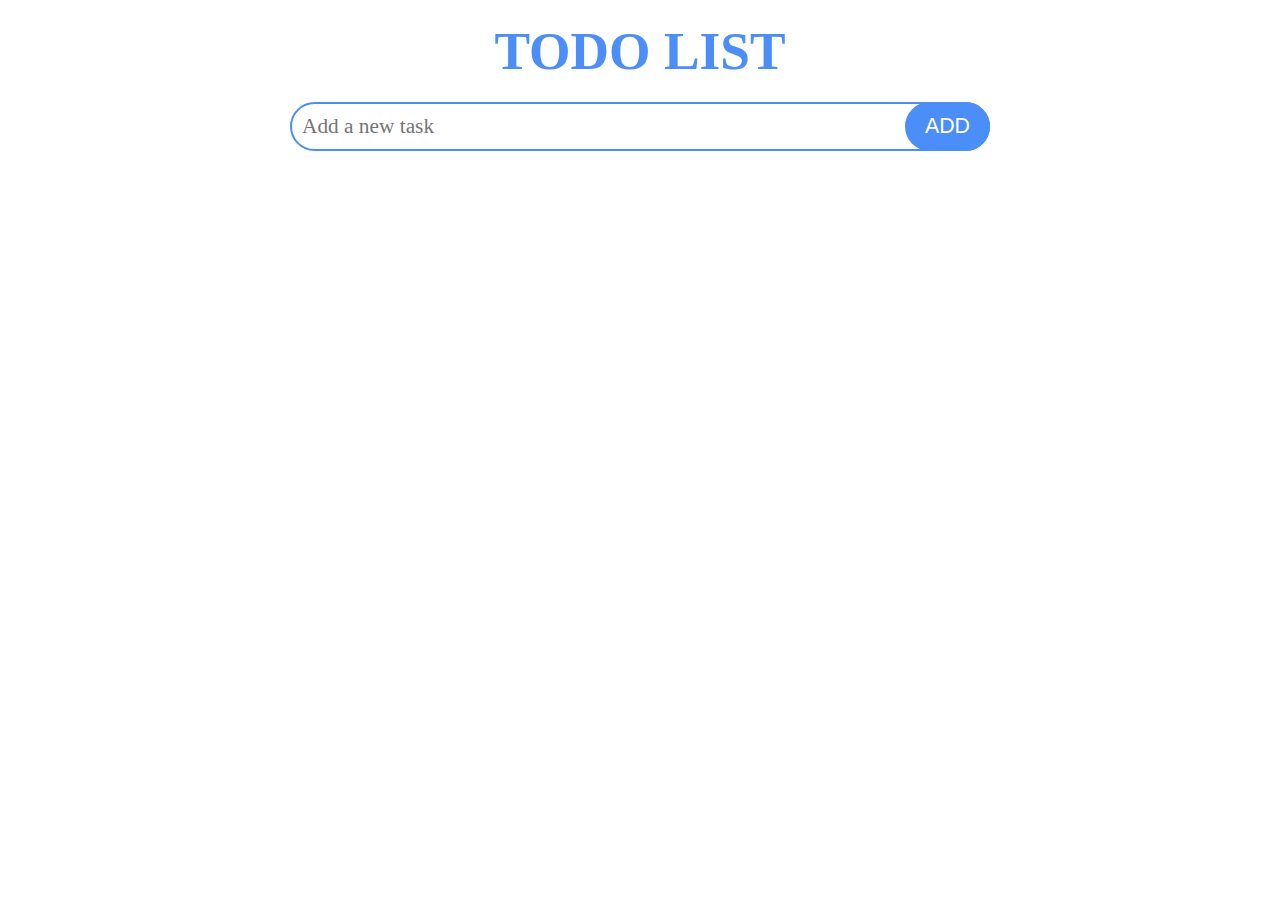
<file: index.html>
<!DOCTYPE html>
<html lang="en">
  <head>
    <meta charset="UTF-8" />
    <meta name="viewport" content="width=device-width, initial-scale=1.0" />
    <title>To-Do-List</title>
    <link rel="stylesheet" href="style.css" />
    <script src="script.js" defer></script>
  </head>
  <body>
    <h1>ToDo List</h1>
    <div class="wrapper">
      <form id="todo-form">
        <input
          type="text"
          id="todo-input"
          placeholder="Add a new task"
          required
          autocomplete="off"
        />
        <button type="submit" id="add-button">ADD</button>
      </form>
      <ul id="todo-list">
        <!-- <li class="todo-item">
          <input type="checkbox" id="todo-1" />
          <label for="todo-1" class="custom-checkbox">
            <svg
              fill="transparent"
              xmlns="http://www.w3.org/2000/svg"
              height="24px"
              viewBox="0 -960 960 960"
              width="24px"
              fill="#e3e3e3"
            >
              <path d="M382-240 154-468l57-57 171 171 367-367 57 57-424 424Z" />
            </svg>
          </label>
          <label for="todo-1" class="todo-text">Sample Task 1</label>
          <button class="delete-btn">
            <svg
              fill="var(--background-color)"
              xmlns="http://www.w3.org/2000/svg"
              height="24px"
              viewBox="0 -960 960 960"
              width="24px"
              fill="#e3e3e3"
            >
              <path
                d="m376-300 104-104 104 104 56-56-104-104 104-104-56-56-104 104-104-104-56 56 104 104-104 104 56 56Zm-96 180q-33 0-56.5-23.5T200-200v-520h-40v-80h200v-40h240v40h200v80h-40v520q0 33-23.5 56.5T680-120H280Zm400-600H280v520h400v-520Zm-400 0v520-520Z"
              />
            </svg>
          </button>
        </li>
        <li class="todo-item">
          <input type="checkbox" id="todo-2" />
          <label for="todo-2" class="custom-checkbox">
            <svg
              fill="transparent"
              xmlns="http://www.w3.org/2000/svg"
              height="24px"
              viewBox="0 -960 960 960"
              width="24px"
              fill="#e3e3e3"
            >
              <path d="M382-240 154-468l57-57 171 171 367-367 57 57-424 424Z" />
            </svg>
          </label>
          <label for="todo-2" class="todo-text">Sample Task 2</label>
          <button class="delete-btn">
            <svg
              fill="var(--background-color)"
              xmlns="http://www.w3.org/2000/svg"
              height="24px"
              viewBox="0 -960 960 960"
              width="24px"
              fill="#e3e3e3"
            >
              <path
                d="m376-300 104-104 104 104 56-56-104-104 104-104-56-56-104 104-104-104-56 56 104 104-104 104 56 56Zm-96 180q-33 0-56.5-23.5T200-200v-520h-40v-80h200v-40h240v40h200v80h-40v520q0 33-23.5 56.5T680-120H280Zm400-600H280v520h400v-520Zm-400 0v520-520Z"
              />
            </svg>
          </button>
        </li> -->
      </ul>
    </div>
  </body>
</html>
</file>
<file: style.css>
:root {
    --primary-color: #4c8ef7;
    --secondary-color: hsl(0, 0%, 85%);
    --background-color: #ffffff;
    --text-color:  #4A4C4B;
    --font-family: 'Arial, sans-serif';
}
* {
    margin: 0;
    padding: 0;
    box-sizing: border-box; 
}
html {
    font-size: 16pt;
    font-family: var(--font-family);
    color: var(--text-color);
}
body {
    min-height: 100vh;
    background-color: var(--background-color);
    display: flex;
    flex-direction: column;
    /* justify-content: center; */
    align-items: center;
    padding: 20px;
}
h1 {
    font-size: 2.5rem;
    color: var(--primary-color);
    margin-bottom: 20px;
    text-align: center;
    text-transform: uppercase;
}
.wrapper {
    max-width: 700px;
    width: 100%;
    display: flex;
    flex-direction: column;
    gap: 20px;
}
#todo-input {
    width: 100%;
    background: none;
    padding: 10px;
    border: 2px solid var(--primary-color);
    border-radius: 1000px;
    font: inherit;
    font-size: 1rem;
    caret-color: var(--primary-color);
    transition: border-color 0.3s ease;
    outline: none;
}
/* #todo-input:focus {
    border-color: var(--secondary-color);
} */
form {
    position: relative;
}
#add-button {
    position: absolute;
    right: 0;
    top: 0;
    background-color: var(--primary-color);
    height: 100%;
    color: var(--background-color);
    padding: 10px 20px;
    border: none;
    border-radius: 1000px;
    font-size: 1rem;
    cursor: pointer;
    transition: background-color 0.3s ease, transform 0.3s ease;
}
#add-button:hover {
    background-color: var(--text-color);
}
.todo-item{
    margin-bottom: 10px;
    padding: 0 20px;
    background-color: var(--primary-color);
    color: var(--background-color);
    border-radius: 1000px;
    display: flex;
    align-items: center;
    transition: 500ms ease;
    width: 100%;
}
.todo-item:hover {
    width: 99%;
    margin-left: auto;
    margin-right: auto;
}
.todo-text{
    padding: 10px;
    padding-right: 0;
    flex-grow: 1;
    transition: 500ms ease;
}
.delete-btn{
    background: none;
    border: none;
    display: flex;
    justify-content: center;
    align-items: center;
    cursor: pointer;
    padding: 5px;
}
.delete-btn svg{
    transition: 300ms ease;
}
.delete-btn:hover svg{
    fill: rgb(72, 72, 72);
}
.custom-checkbox{
    border: 2px solid var(--background-color);
    border-radius: 50%;
    min-height: 20px;
    min-width: 20px;
    display: flex;
    align-items: center;
    justify-content: center;
    flex-shrink: 0;
    transition: 500ms ease;
    cursor: pointer;
}
input[type="checkbox"]:checked ~ .custom-checkbox{
    background-color: var(--background-color);
}
input[type="checkbox"]:checked ~ .custom-checkbox svg{
    fill: var(--primary-color);
}
input[type="checkbox"]:checked ~ .todo-text{
    text-decoration: line-through;
    color: var(--secondary-color);
}
input[type="checkbox"]{
    display: none;
}
@media(max-width: 500px) {
    h1 {
        font-size: 2rem;
    }
    .wrapper {
        padding: 0 10px;
    }
    #todo-input {
        font-size: 0.9rem;
    }
    #add-button {
        font-size: 0.9rem;
    }
    .todo-item{
        font-size: 0.9rem;
    }
    #add-button {
        transition: transform 0.3s ease;
    }
    #add-button {
        position: unset;
        width: 100%;
        margin-top: 10px;
        margin-bottom: 0;
        padding: 10px 0;
        border-radius: 1000px;
        height: auto;
    }
    
}
</file>
